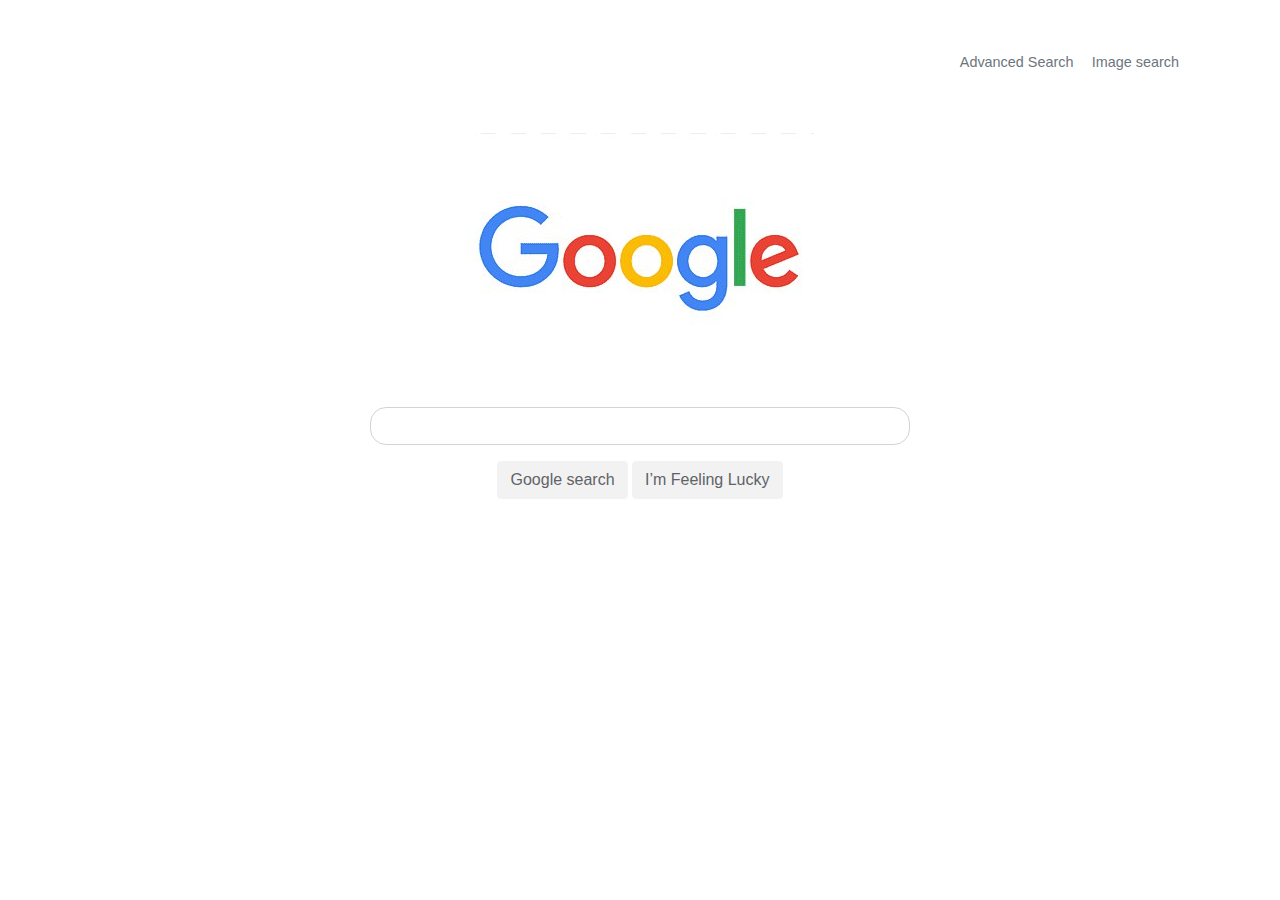
<file: project0/index.html>
<!DOCTYPE html>
<html lang="en">
    <head>
        <meta charset="utf-8">
        <meta name="viewport" content="width=device-width, initial-scale=1, shrink-to-fit=no">
        <link rel="stylesheet" href="https://stackpath.bootstrapcdn.com/bootstrap/4.5.2/css/bootstrap.min.css" integrity="sha384-JcKb8q3iqJ61gNV9KGb8thSsNjpSL0n8PARn9HuZOnIxN0hoP+VmmDGMN5t9UJ0Z" crossorigin="anonymous">
        <link rel="stylesheet" href="styles.css">
        <title>Search</title>
    </head>
    <body>
        <div class="container">
            <div class="row h-25">
                <div class="col my-auto">
                    <div class='nav-link text-right'>
                        <a href="advanced_search.html" class="text-secondary">Advanced Search</a>&emsp;
                        <a href="image_search.html" class="text-secondary">Image search</a>
                    </div>
                </div>
            </div>
        
            <div class="row h-75">
                <div class="col-6 my-auto mx-auto">

                    <div class='text-center mb-3'>
                        <img src="google.jpg" class=img-fluid alt="Geegle web search">
                    </div>

                    <div class='text-center'>
                        <form action="https://google.com/search">
                            <div class="form-group">
                                <input type="text" name="q" class="form-control form-rounded">
                            </div>
                            <button type="submit" class="btn btn-primary btn-main">Google search</button>
                            <button type="submit" class="btn btn-primary btn-main" name="btnI">I’m Feeling Lucky</button>
                            <!-- &btnI -->
                        </form>
                    </div>
                </div>
            </div>
        </div>

    </body>
</html>
</file>
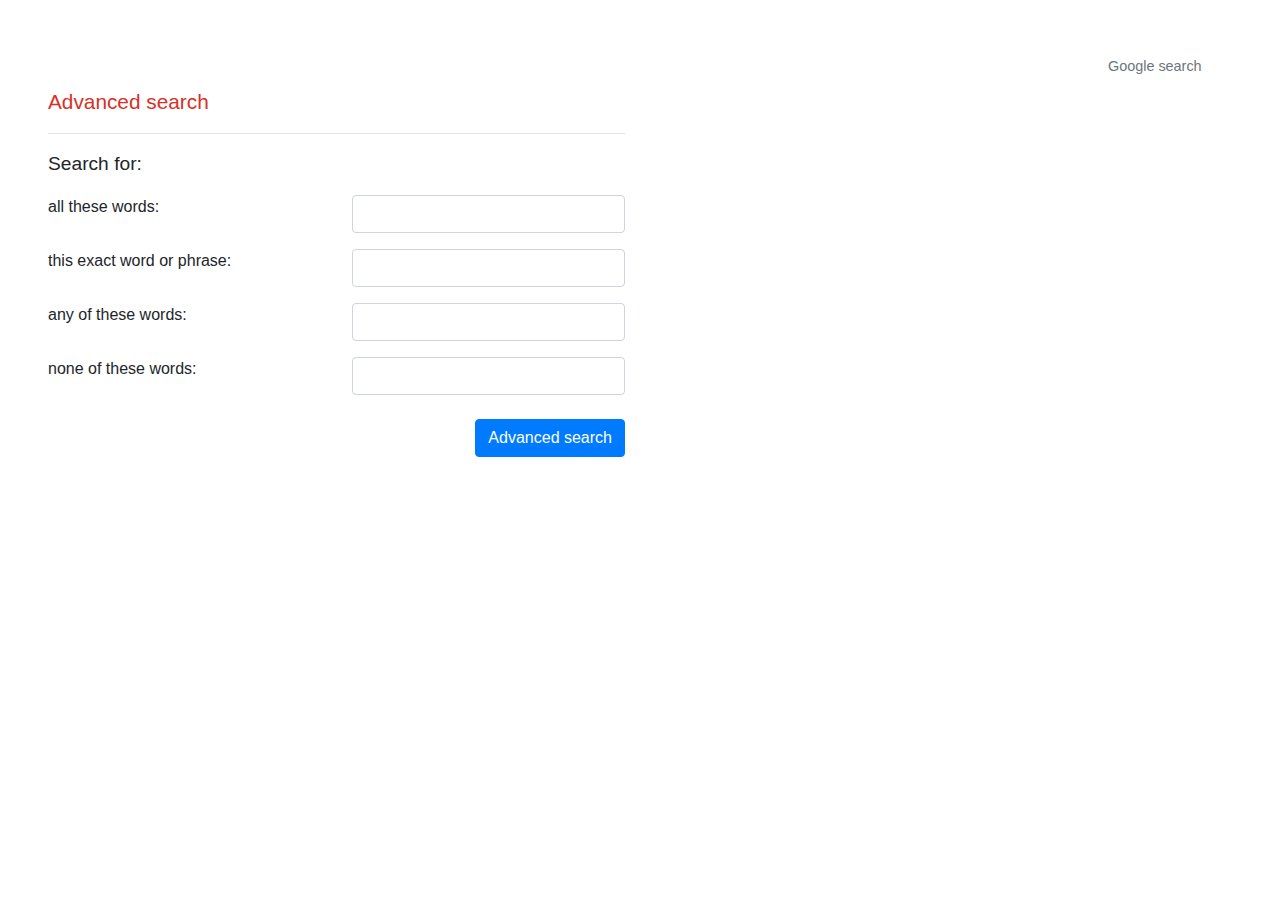
<file: project0/advanced_search.html>
<!DOCTYPE html>
<html lang="en">
    <head>
        <meta charset="utf-8">
        <meta name="viewport" content="width=device-width, initial-scale=1, shrink-to-fit=no">
        <link rel="stylesheet" href="https://stackpath.bootstrapcdn.com/bootstrap/4.5.2/css/bootstrap.min.css" integrity="sha384-JcKb8q3iqJ61gNV9KGb8thSsNjpSL0n8PARn9HuZOnIxN0hoP+VmmDGMN5t9UJ0Z" crossorigin="anonymous">
        <link rel="stylesheet" href="styles.css">
        <title>Advanced search</title>
    </head>
    <body>
        <div class="container-fluid p-5">
            <div class="row h-25">
                <div class="col my-auto">
                    <div class='nav-link text-right'>
                        <a href="index.html" class="text-secondary">Google search</a>&emsp;
                    </div>
                </div>
            </div>
        
            <div class="row h-75">
                <div class="col-sm-6">
                    <div class="text-left" id='adv-search'>
                        Advanced search
                    </div>
                    <hr/>
                    <div class="text-left">
                        <p id="search-text">Search for:</p>
                        <form action="https://google.com/search">
                            
                            <div class="row mb-3">
                                <div class="col">
                                    all these words:
                                </div>
                                <div class="col">
                                    <input name="as_q" type="text" class="form-control">
                                </div>
                            </div>

                            <div class="row mb-3">
                                <div class="col">
                                    this exact word or phrase:
                                </div>
                                <div class="col">
                                    <input name="as_epq" type="text" class="form-control">
                                </div>
                            </div>

                            <div class="row mb-3">
                                <div class="col">
                                    any of these words:
                                </div>
                                <div class="col">
                                    <input name="as_oq" type="text" class="form-control">
                                </div>
                            </div>

                            <div class="row mb-4">
                                <div class="col">
                                    none of these words:
                                </div>
                                <div class="col">
                                    <input name="as_eq" type="text" class="form-control">
                                </div>
                            </div>

                            <div class="row">
                                <div class="col text-right">
                                    <button type="submit" class="btn btn-primary">Advanced search</button>
                                </div>
                            </div>
                        </form>
                    </div>
                </div>
            </div>
        </div>

    </body>
</html>
</file>
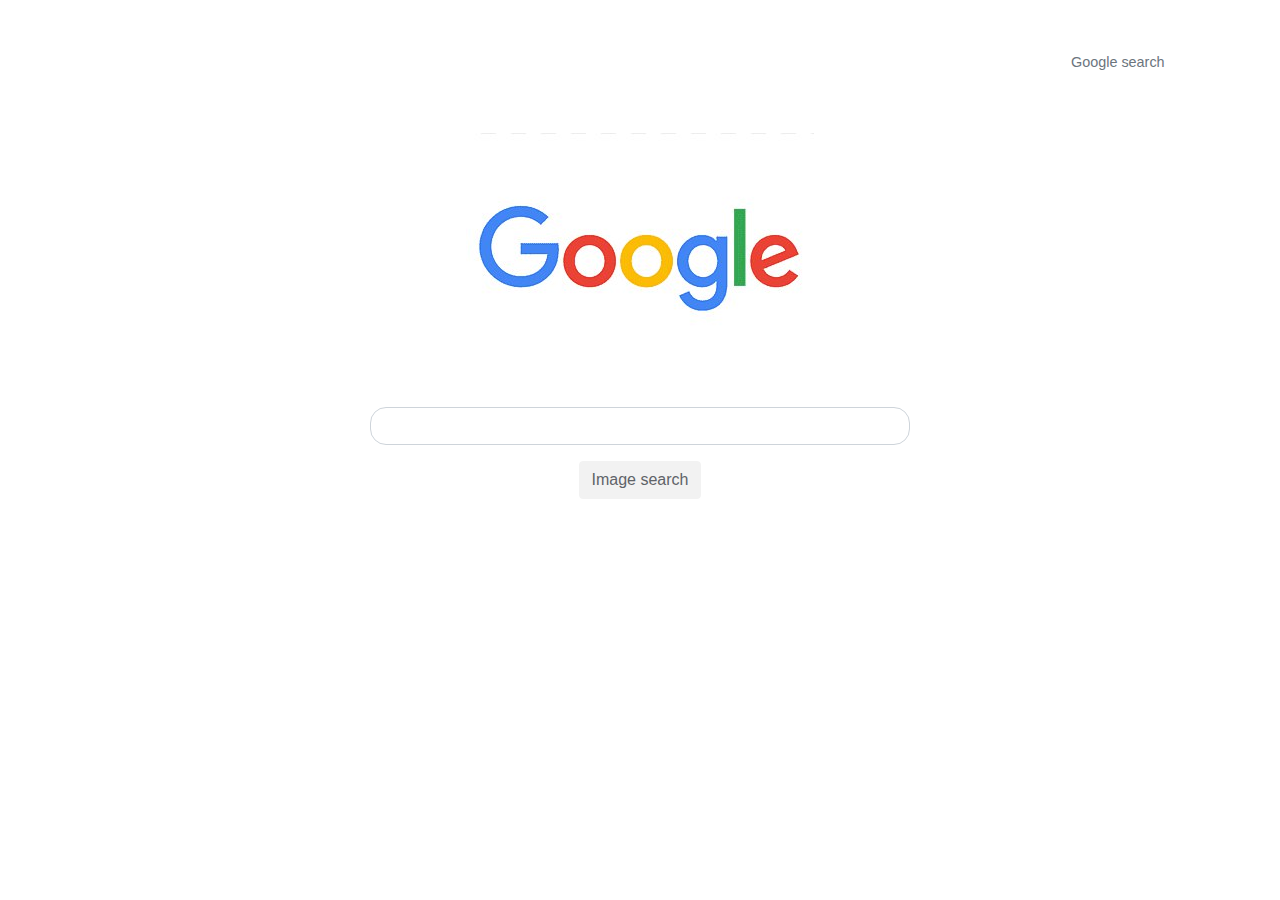
<file: project0/image_search.html>
<!DOCTYPE html>
<html lang="en">
    <head>
        <meta charset="utf-8">
        <meta name="viewport" content="width=device-width, initial-scale=1, shrink-to-fit=no">
        <link rel="stylesheet" href="https://stackpath.bootstrapcdn.com/bootstrap/4.5.2/css/bootstrap.min.css" integrity="sha384-JcKb8q3iqJ61gNV9KGb8thSsNjpSL0n8PARn9HuZOnIxN0hoP+VmmDGMN5t9UJ0Z" crossorigin="anonymous">
        <link rel="stylesheet" href="styles.css">
        <title>Image search</title>
    </head>
    <body>
        <div class="container">
            <div class="row h-25">
                <div class="col my-auto">
                    <div class='nav-link text-right'>
                        <a href="index.html" class="text-secondary">Google search</a>&emsp;
                    </div>
                </div>
            </div>
        
            <div class="row h-75">
                <div class="col-6 my-auto mx-auto">

                    <div class='text-center mb-3'>
                        <img src="google.jpg" class=img-fluid alt="Geegle web search">
                    </div>

                    <div class='text-center'>
                        <form action="https://google.com/search">
                            <div class="form-group">
                                <input type="text" name="q" class="form-control form-rounded">
                                <input type="hidden" name="tbm" value="isch">
                            </div>
                            <button type="submit" class="btn btn-primary btn-main">Image search</button>
                        </form>
                    </div>
                </div>
            </div>
        </div>

    </body>
</html>
</file>
<file: project0/styles.css>
html, body {
    height: 75%;
}

.container {
    height: 100%;
}

.form-rounded{
    border-radius: 1rem;
}

.nav-link{
    font-size: 0.9rem;
}

.btn-main{
    color: rgb(95, 99, 104);
    background-color: rgb(242, 242, 242);
    border-color: rgb(242, 242, 242);
}

.btn-main:hover{
    background-color: rgb(248, 248, 248);
    border-color: rgb(198, 198, 198);
    color: rgb(34, 34, 34);
}

#adv-search{
    color: rgb(217, 48, 37);
    font-size: 1.3rem;
}

#search-text{
    font-size: 1.2rem;
}
</file>
